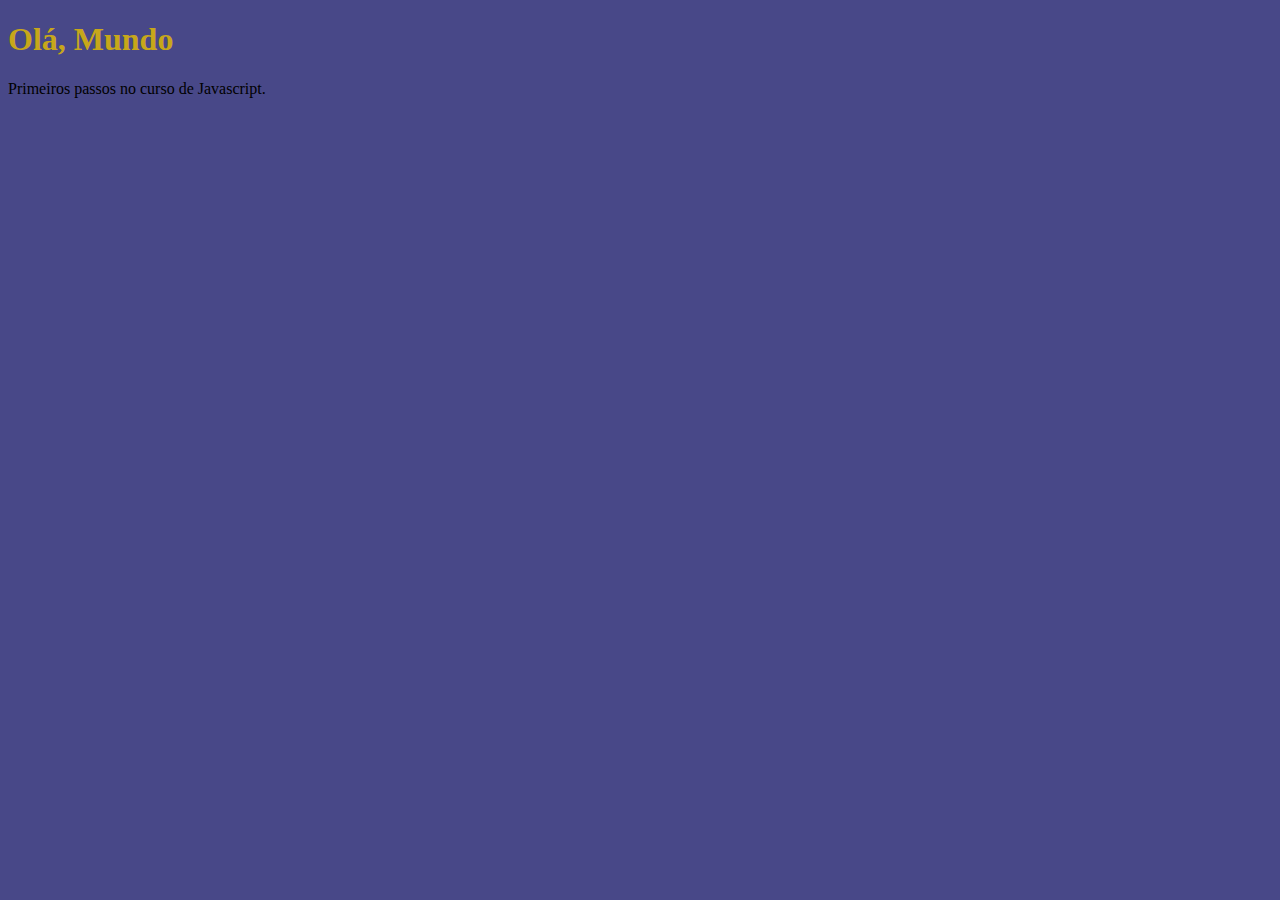
<file: ex01/index.html>
<!DOCTYPE html>
<html lang="pt-br">
<head>
    <meta charset="UTF-8">
    <meta http-equiv="X-UA-Compatible" content="IE=edge">
    <meta name="viewport" content="width=device-width, initial-scale=1.0">
    <title>Exercicio 1</title>
    <style>
        body {
            background-color: rgb(72, 72, 136);
            font-family: Cambria, Cochin, Georgia, Times, 'Times New Roman', serif;
        }
        h1 {
            color: rgb(199, 167, 26);
        }
    </style>
</head>
<body>
    <h1>Olá, Mundo</h1>
    <p>Primeiros passos no curso de Javascript.</p>
    <script>
        window.alert('Minha primeira menssagem')
        window.confirm('Esta gostando do curso de JS?')
        window.prompt('Qual é seu nome?')
    </script>
</body>
</html>
</file>
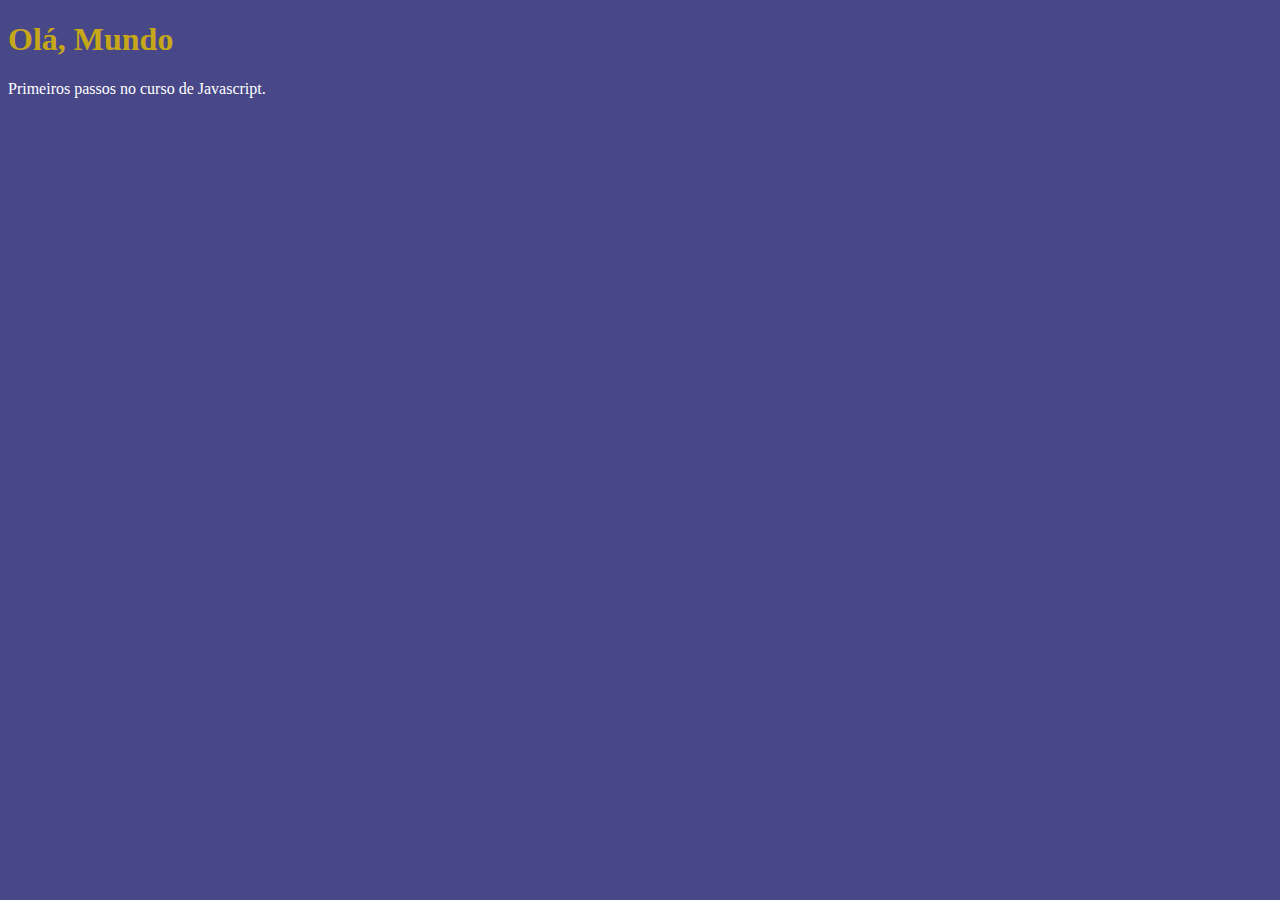
<file: ex02/index.html>
<!DOCTYPE html>
<html lang="pt-br">
<head>
    <meta charset="UTF-8">
    <meta http-equiv="X-UA-Compatible" content="IE=edge">
    <meta name="viewport" content="width=device-width, initial-scale=1.0">
    <title>Exercicio 1</title>
    <style>
        body {
            background-color: rgb(72, 72, 136);
            font-family: Cambria, Cochin, Georgia, Times, 'Times New Roman', serif;
        }
        h1 {
            color: rgb(199, 167, 26);
        }
        p {
            color: white;
        }
    </style>
</head>
<body>
    <h1>Olá, Mundo</h1>
    <p>Primeiros passos no curso de Javascript.</p>
    <script>
        var nome = Number(window.prompt('Qual é seu nome?'))
        var idade = Number(window.prompt('Qual ano você nasceu?'))
        var resul = nome + idade
        window.alert(`A soma entre ${nome} e ${idade} é igual a ${resul}`)
    </script>
</body>
</html>
</file>
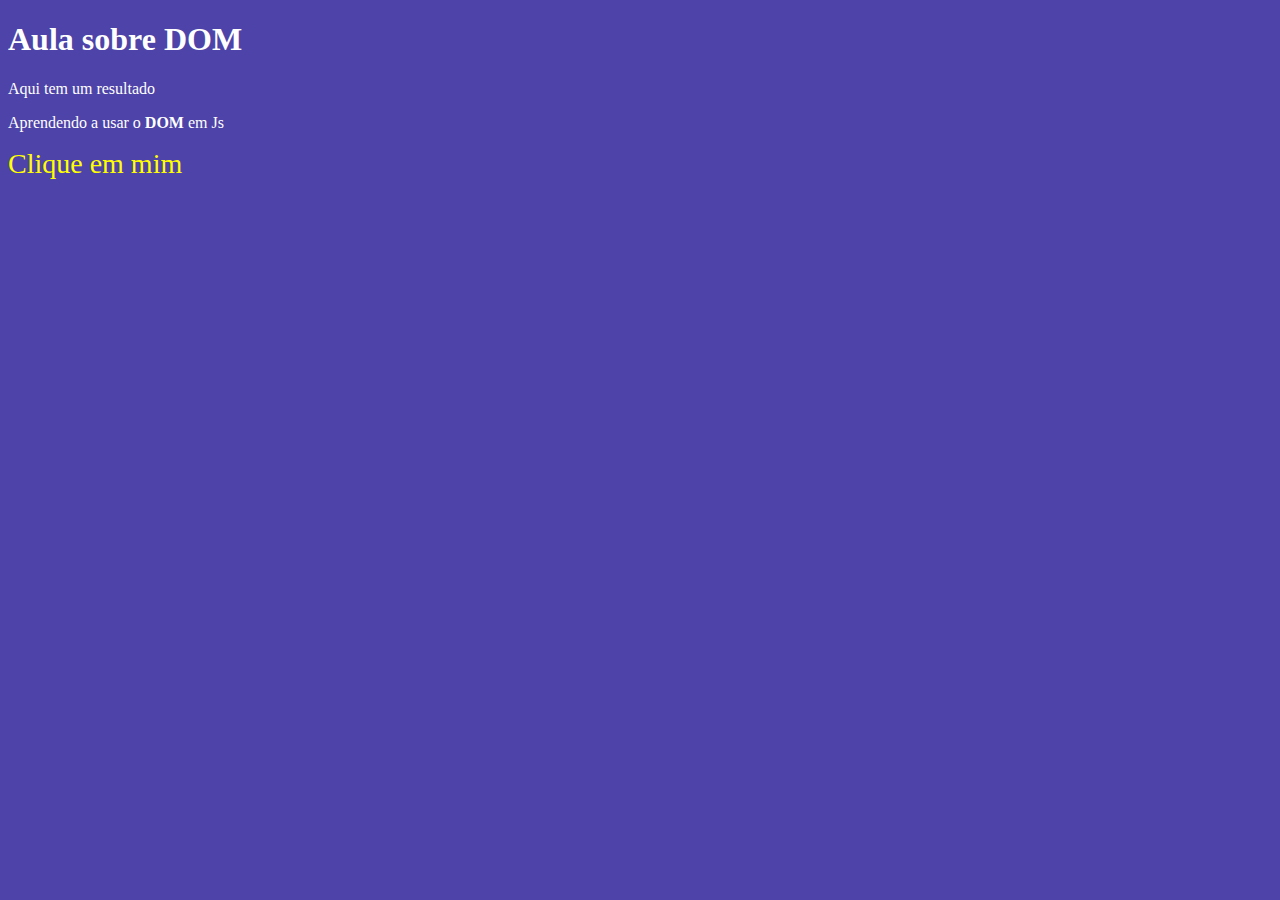
<file: ex03/index.html>
<!DOCTYPE html>
<html lang="pt-br">
<head>
    <meta charset="UTF-8">
    <meta http-equiv="X-UA-Compatible" content="IE=edge">
    <meta name="viewport" content="width=device-width, initial-scale=1.0">
    <title>Aprendendo DOM</title>
    <style>
        body {
            background-color: rgb(77, 67, 168);
            color: white;
        }
    </style>
</head>
<body>
    <h1>Aula sobre DOM</h1>
    <p>Aqui tem um resultado</p>
    <p>Aprendendo a usar o <strong>DOM</strong> em Js</p>
    <div id="msg">Clique em mim</div>

    <script>
        var p1 = window.document.getElementsByTagName('p')[1]
       /* var dado = window.document.getElementById('msg')
        dado.style.background='green'
        dado.innerText='Estou aguardando...'*/ 
        var dado = document.querySelector('#msg')
        dado.style.fontSize='21pt'
        dado.style.color='yellow'
    </script>
</body>
</html>
</file>
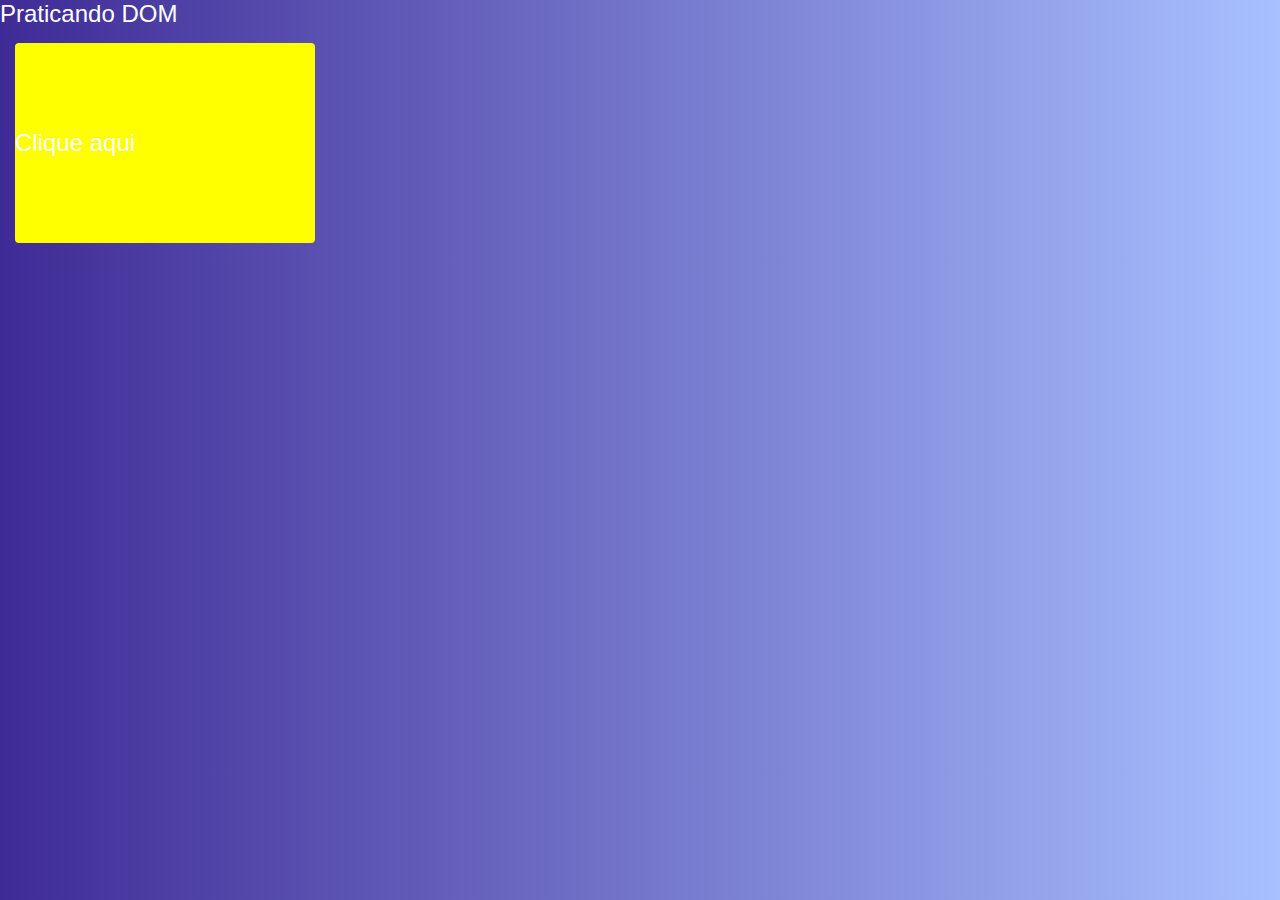
<file: ex04/ex05.html>
<!DOCTYPE html>
<html lang="pt-br">
<head>
    <meta charset="UTF-8">
    <meta http-equiv="X-UA-Compatible" content="IE=edge">
    <meta name="viewport" content="width=device-width, initial-scale=1.0">
    <title>Praticando DOM</title>
    <style>
        * {
            margin: 0px;
            padding: 0px;
            box-sizing: border-box;
            font: normal 18pt Arial;
        }
        body {
            background: linear-gradient(90deg, #3F2B96 0%, #A8C0FF 100%);
            color: white;
        }
        #msg {
            width: 300px;
            height: 200px;
            line-height: 200px;
            margin: 15px;
            background-color: yellow;
            border-radius: 4px;
        }
    </style>
</head>
<body>
    <h1>Praticando DOM</h1>
    <div id="msg" onclick="clicar()" onmouseenter="entrada()" onmouseout="saida()" onmousedown="demorouDemais()">
        Clique aqui
    </div>
    <script>
        function clicar() {
            var cor = window.document.getElementById('msg')
            msg.innerText='Mudou'
            msg.style.background='red'
        }
        function entrada() {
            var entrar = window.document.getElementById('msg')
            msg.innerText='Entrou!'
            msg.style.background='white'
            msg.style.color='blue'
        }
        function saida() {
            var saidera = window.document.getElementById('msg')
            msg.innerText='Valeu, se adianta'
            msg.style.background='Black'
        }
        function demorouDemais(){
            var demora = window.document.getElementById('msg')
            msg.innerHTML='Dedo pesado'
            msg.style.background='yellowgreen'
            msg.style.fontSize='21pt'
        }
    </script>
</body>
</html>
</file>
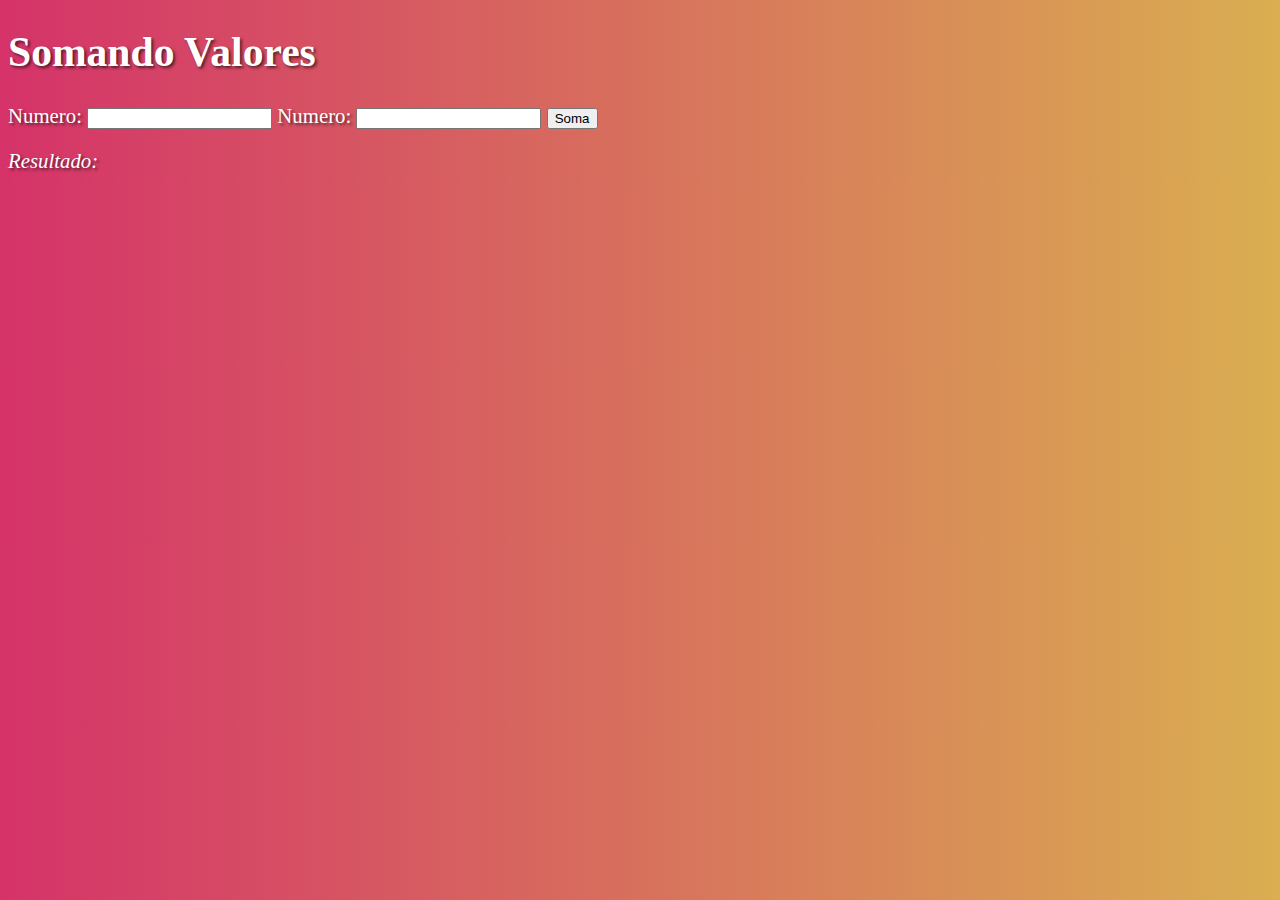
<file: ex04/ex06.html>
<!DOCTYPE html>
<html lang="pt-br">
<head>
    <meta charset="UTF-8">
    <meta http-equiv="X-UA-Compatible" content="IE=edge">
    <meta name="viewport" content="width=device-width, initial-scale=1.0">
    <title>Somando Números</title>
    <style>
        body {
            background: linear-gradient(90deg, #d53369 0%, #daae51 100%);
            color: white;
            text-shadow: 2px 2px 3px rgba(0, 0, 0, 0.589);
            font-size: 1.3em;
        }
        #res {
            margin-top: 20px;
        }
    </style>
</head>
<body>
    <h1>Somando Valores</h1>
    <label for="txtn">Numero:</label>
    <input type="number" name="txtn" id="txtn1">
    <label for="txtnn">Numero:</label>
    <input type="number" name="txtnn" id="txtn2">
    <input type="button" value="Soma" onclick="somar()">

    <div id="res"><em>Resultado:</em></div>
    <script>
        function somar(){
            var tn1 = window.document.getElementById('txtn1')
            var tn2 = window.document.getElementById('txtn2')
            var p1 = window.document.getElementById('res')
            var n1 = Number(tn1.value)
            var n2 = Number(tn2.value)
            var res = n1 + n2
            p1.innerHTML= `O numero <em>${n1}</em> somado ao numero <em>${n2}</em> é igual à <strong>${res}</strong>`
        }
    </script>
</body>
</html>
</file>
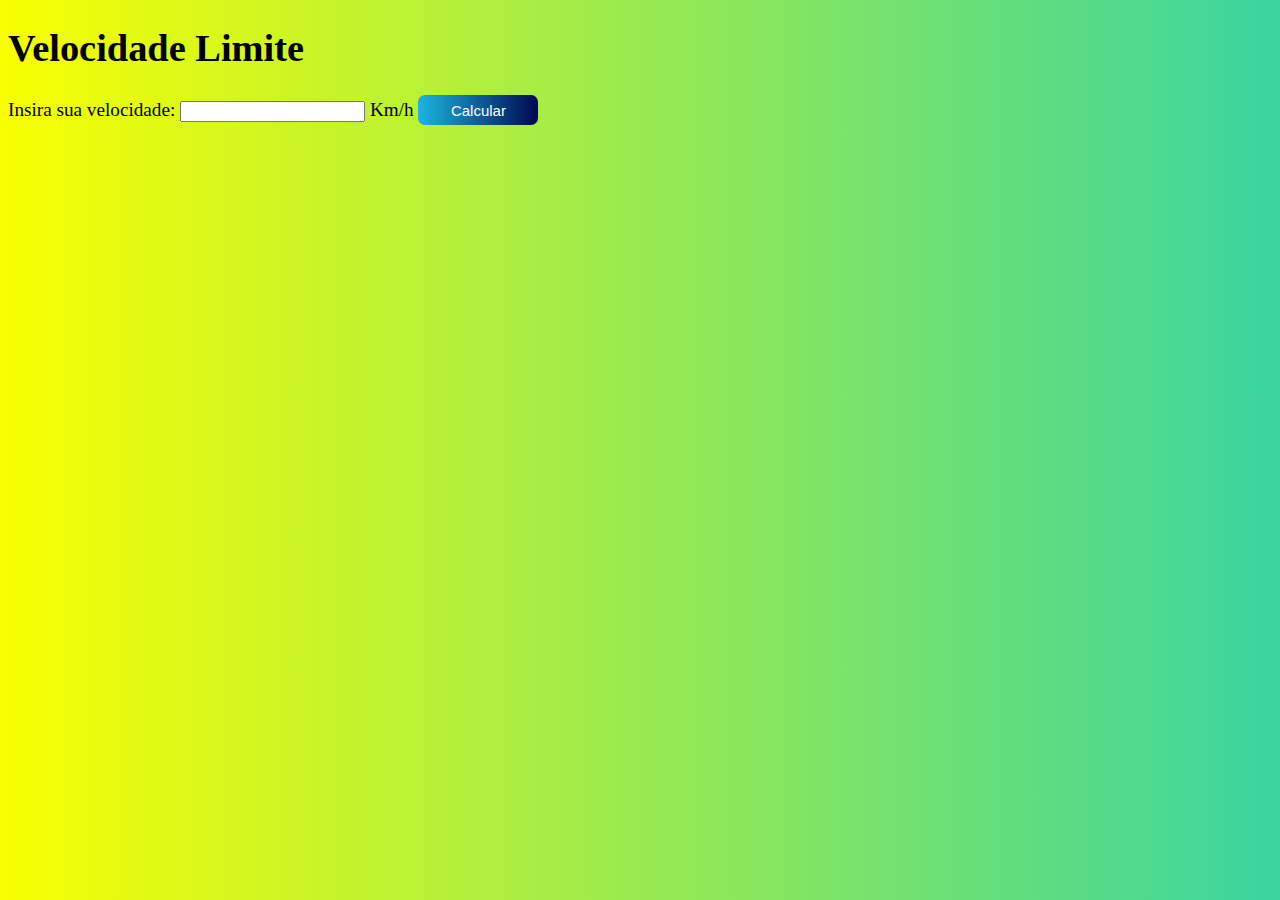
<file: ex05/ex07.html>
<!DOCTYPE html>
<html lang="pt-br">
<head>
    <meta charset="UTF-8">
    <meta http-equiv="X-UA-Compatible" content="IE=edge">
    <meta name="viewport" content="width=device-width, initial-scale=1.0">
    <title>Comando IF</title>
    <style>
        body {
            background: linear-gradient(90deg, #f8ff00 0%, #3ad59f 100%);
            font-family: Cambria, Cochin, Georgia, Times, 'Times New Roman', serif;
            font-size: 1.2em;
        }
        input[type=button]{
            width: 120px;
            height: 30px;
            color: white;
            border: none;
            border-radius: 7px;
            background: linear-gradient(90deg, #1CB5E0 0%, #000851 100%);
            font-size: 15px;
        }
    </style>
</head>
<body>
    <h1>Velocidade Limite</h1>
    <label for="txtl1">Insira sua velocidade:</label>
    <input type="number" name="txtl1" id="txtl1"> Km/h
    <input type="button" value="Calcular" onclick="calcular()">
    <div id="tela"></div>
    <script>
        function calcular(){
        var txtl1 = window.document.getElementById('txtl1')
        var res = window.document.getElementById('tela')
        var l1 = Number(txtl1.value)
        res.innerHTML = `<p>Sua velocidade atual é:<strong>${l1}</strong></p>`
        if (l1>60){
            window.document.getElementById('tela')
            tela.innerHTML += `<em>Velocidade informada acima da permitida:</em> <strong>Multado</strong>`
        } else {
            window.document.getElementById('tela')
            tela.innerHTML += `<em>Motorista dentro dos limites de velocidade:</em> <strong>Tenha uma boa viagem!</strong>`
        }
    }
    </script>
</body>
</html>
</file>
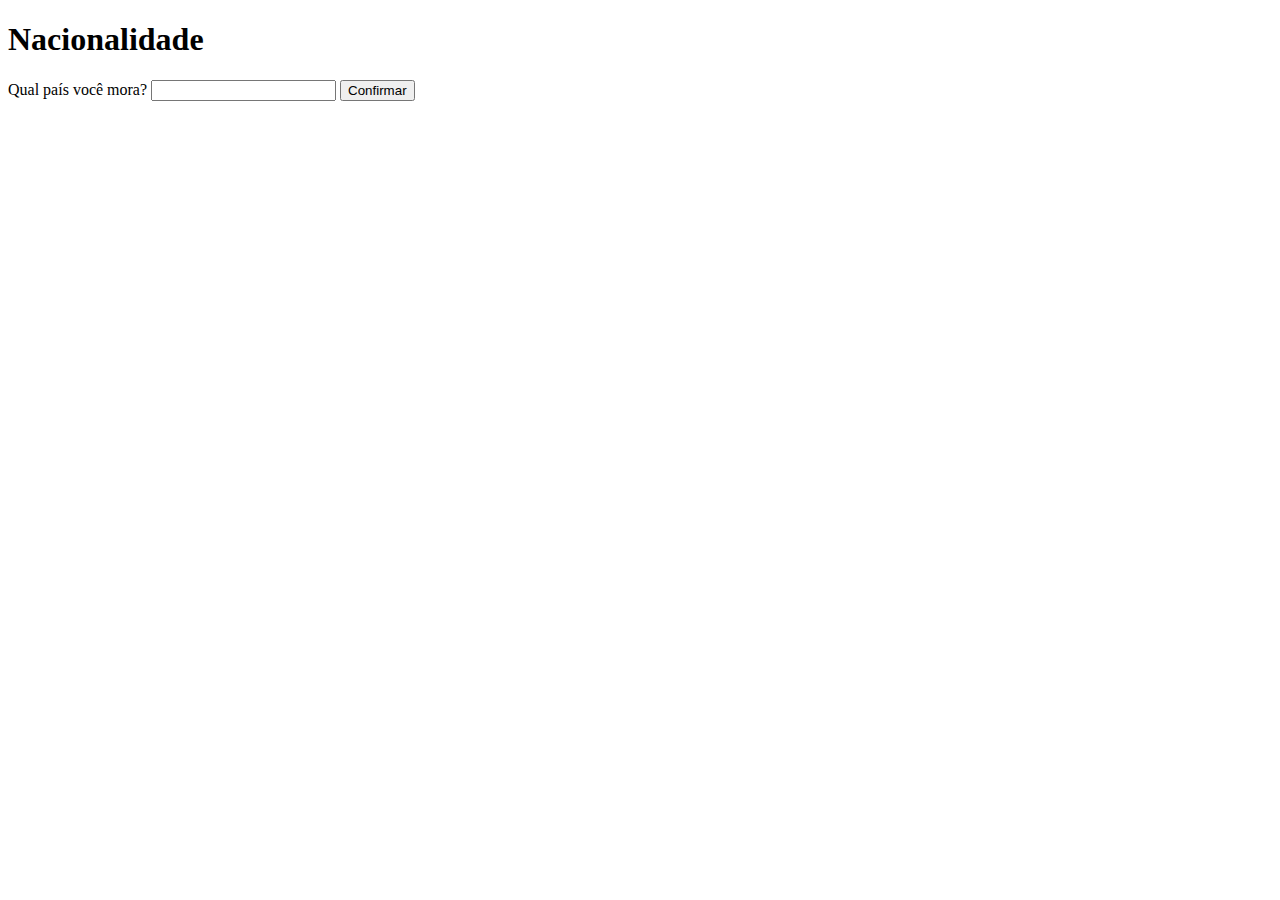
<file: ex05/ex08.html>
<!DOCTYPE html>
<html lang="pt-br">
<head>
    <meta charset="UTF-8">
    <meta http-equiv="X-UA-Compatible" content="IE=edge">
    <meta name="viewport" content="width=device-width, initial-scale=1.0">
    <title>Nacionalidade</title>
</head>
<body>
    <h1>Nacionalidade</h1>
    <label for="txtl1">Qual país você mora?</label>
    <input type="text" name="txtl1" id="txtl1">
    <input type="button" value="Confirmar" onclick="pais()">
    <div id="res"></div>
    <script>
        function pais(){
            var txt = window.document.getElementById('txtl1')
            var p1 = window.document.getElementById('res')
            var s = String(txt.value)
            if (s=='Brasil'){
                window.document.getElementById('res')
                res.innerHTML = `Você é Brasileiro`
            } else {
                window.document.getElementById('res')
                res.innerHTML = `Você é estrangeiro`
            }
        }
    </script>
</body>
</html>
</file>
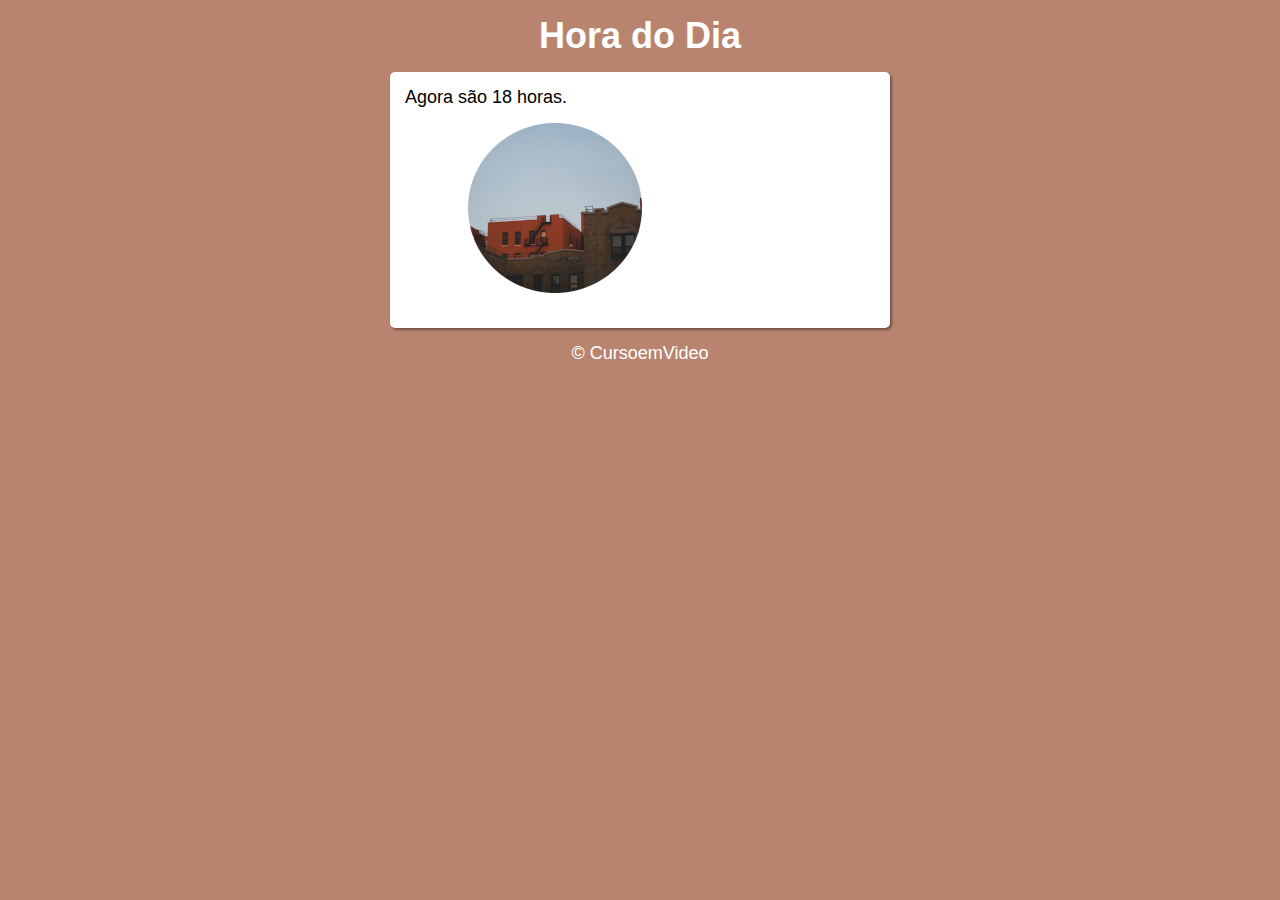
<file: ex07/ex10.html>
<!DOCTYPE html>
<html lang="pt-BR">
<head>
    <meta charset="UTF-8">
    <meta http-equiv="X-UA-Compatible" content="IE=edge">
    <meta name="viewport" content="width=device-width, initial-scale=1.0">
    <link rel="stylesheet" href="estilos/style.css">
    <title>Efeitos</title>
</head>
<body onload="carregar()">
    <header>
        <h1>Hora do Dia</h1>
    </header>
    <section>
        <div id="msg">Testando...

        </div>
        <div id="foto">
            <img id="imagem" src="images/foto-manha.png" alt="Foto da Manha">
        </div>
    </section>
    <footer>
        <p>&COPY; CursoemVideo</p>
    </footer>
    <script src="script.js"></script>
</body>
</html>
</file>
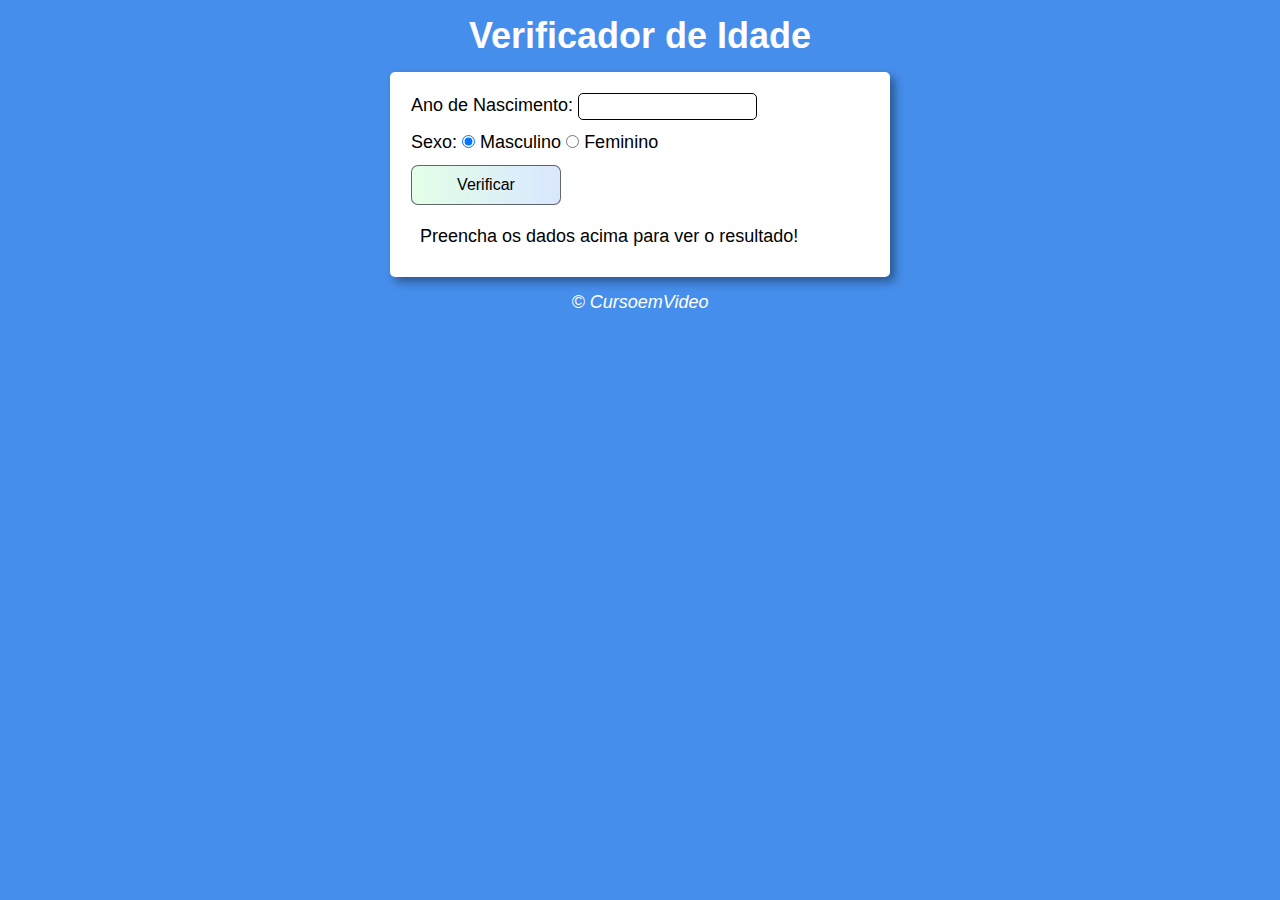
<file: ex08/ex11.html>
<!DOCTYPE html>
<html lang="pt-br">
<head>
    <meta charset="UTF-8">
    <meta http-equiv="X-UA-Compatible" content="IE=edge">
    <meta name="viewport" content="width=device-width, initial-scale=1.0">
    <link rel="stylesheet" href="estilo.css">
    <link rel="shortcut icon" href="favicon.ico" type="image/x-icon">
    <title>Modelo de Idade</title>
</head>
<body>
    <header>
        <h1>Verificador de Idade</h1>
    </header>
    <section>
        <div>
            <p> Ano de Nascimento:
                <input type="number" name="txtano" id="txtano">
            </p>
            <p> Sexo:
                <input type="radio" name="radsex" id="masc" checked>
                <label for="masc">Masculino</label>
                <input type="radio" name="radsex" id="femi">
                <label for="femi">Feminino</label>
            </p>
            <p>
                <input type="button" value="Verificar" onclick="verificar()">
            </p>
        </div>
        <div id="res">
            <p>
                Preencha os dados acima para ver o resultado!
            </p>
        </div>
    </section>
    <footer>
        <p>&copy; CursoemVideo</p>
    </footer>
    <script src="script.js"></script>
</body>
</html>
</file>
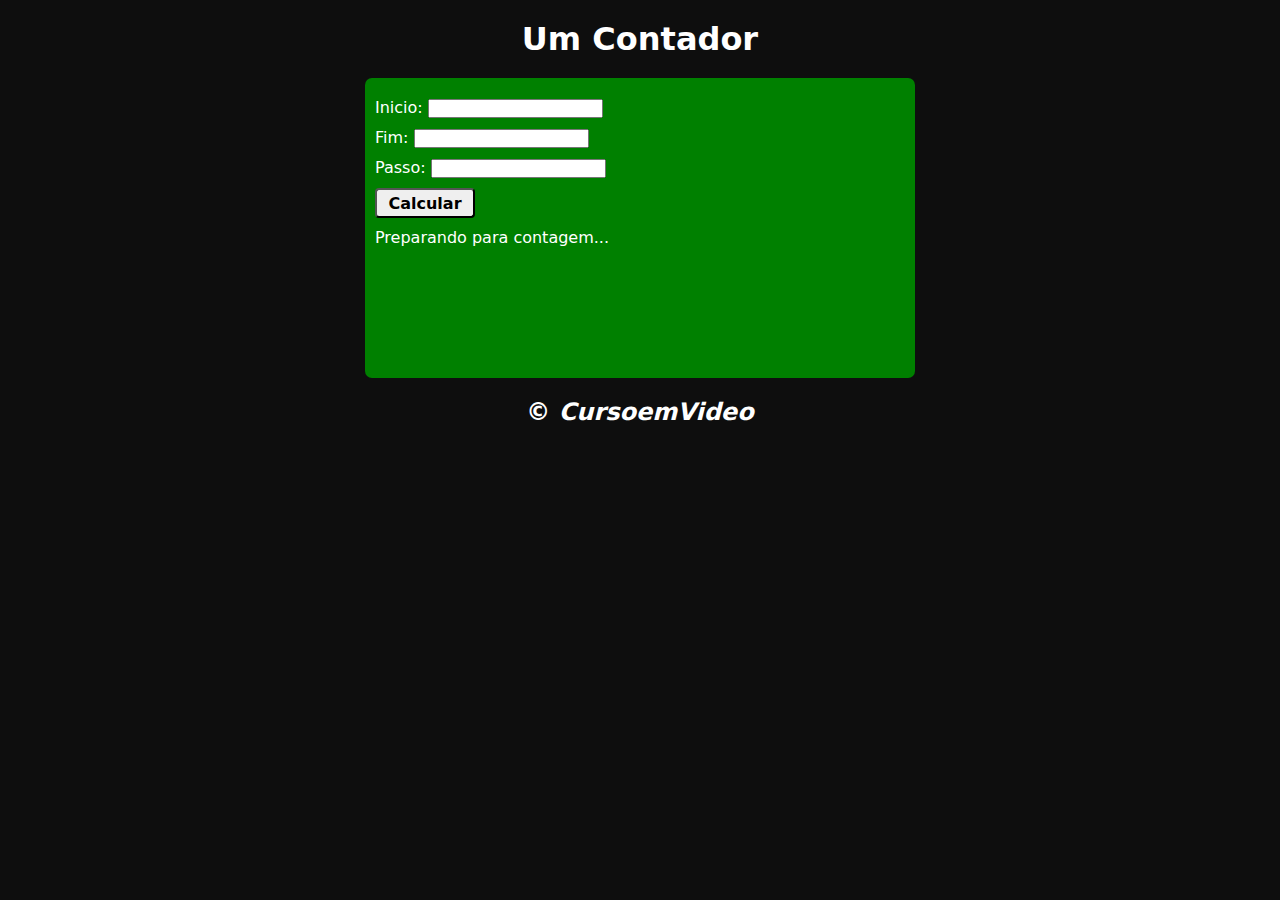
<file: ex09/ex13.html>
<!DOCTYPE html>
<html lang="pt-br">
<head>
    <meta charset="UTF-8">
    <meta http-equiv="X-UA-Compatible" content="IE=edge">
    <meta name="viewport" content="width=device-width, initial-scale=1.0">
    <link rel="stylesheet" href="estilos/style.css">
    <title>Contador</title>
</head>
<body>
    <header>
        <h1>Um Contador</h1>
    </header>
    <section>
        <div>
            <p>
                <label for="number1">Inicio: </label>
                <input type="number" name="number1" id="n1">
            </p>
            <p>
                <label for="number2">Fim: </label>
                <input type="number" name="number2" id="n2">
            </p>
            <p>
                <label for="number3">Passo: </label>
                <input type="number" name="number3" id="n3">
            </p>
            <p>
                <input type="button" value="Calcular" onclick="calcular()">
            </p>
        </div>
        <div id="res">
            Preparando para contagem...
        </div>
    </section>
    <footer>
        <h2>&copy; <em>CursoemVideo</em></h2>
    </footer>
    <script src="script.js"></script>
</body>
</html>
</file>
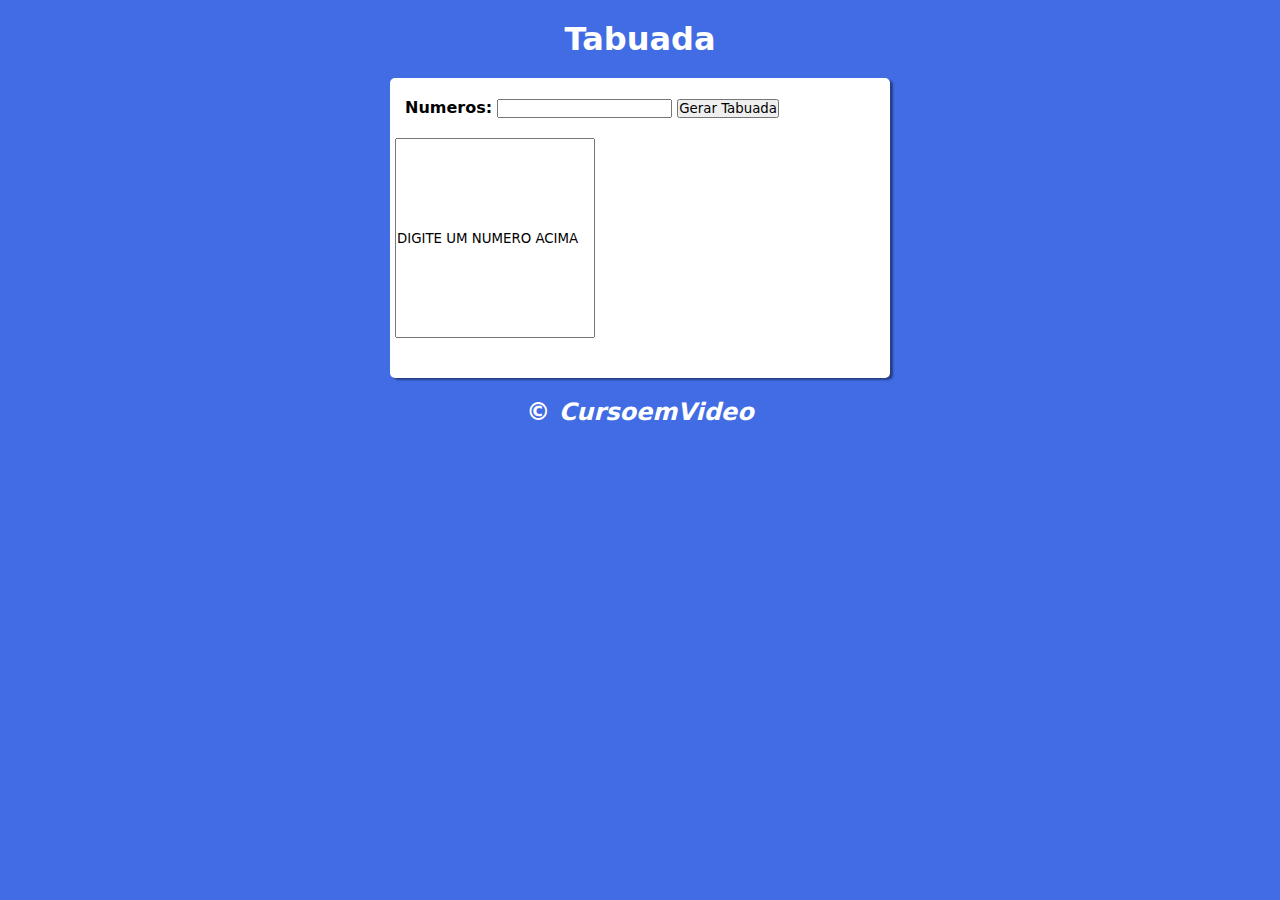
<file: ex10/ex14.html>
<!DOCTYPE html>
<html lang="pt-BR">
<head>
    <meta charset="UTF-8">
    <meta http-equiv="X-UA-Compatible" content="IE=edge">
    <meta name="viewport" content="width=device-width, initial-scale=1.0">
    <link rel="stylesheet" href="estilos/style.css">
    <title>Tabuada</title>
</head>
<body>
    <header>
        <h1>Tabuada</h1>
    </header>
    <section>
        <div class="quad">
            <p><strong>Numeros:</strong> <input type="number" name="txtnumber" id="txtnumber">
                <input type="button" value="Gerar Tabuada" onclick="gerar()">
            </p>
        </div>
        <div class="quad2">
            <input type="text" name="txtres" id="txtres" value="DIGITE UM NUMERO ACIMA">
            
        </div>
    </section>
    <footer>
        <h2>&copy; <em>CursoemVideo</em></h2>
    </footer>
    <script src="script.js"></script>
</body>
</html>
</file>
<file: ex07/estilos/style.css>
@charset "UTF-8";
* {
    margin: 0px;
    padding: 0px;
    box-sizing: border-box;
}
body {
    background-color: rgb(70, 142, 236);
    font: normal 18px Arial;
}
header {
    color: white;
    text-align: center;
    margin: 15px;
}
section {
    width: 500px;
    margin: auto;
    border-radius: 5px;
    padding: 15px;
    background-color: white;
    box-shadow: 2px 2px 3px rgba(0, 0, 0, 0.39);
}
footer {
    color: white;
    text-align: center;
    margin: 15px;
}
</file>
<file: ex08/estilo.css>
@charset "UTF-8";
* {
    margin: 0px;
    padding: 0px;
    box-sizing: border-box;
}
body {
    background-color: rgb(70, 142, 236);
    font: normal 18px Arial;
}
header {
    color: white;
    text-align: center;
    margin: 15px;
}
section {
    width: 500px;
    margin: auto;
    border-radius: 5px;
    padding: 15px;
    background-color: white;
    box-shadow: 5px 5px 10px rgba(0, 0, 0, 0.39);
}
div p {
    padding: 6px;
}
#res {
    padding: 9px;
}
input[type=button] {
    width: 150px;
    padding: 10px;
    font-size: 16px;
    border: 1px solid rgba(0, 0, 0, 0.575);
    border-radius: 7px;
    background: linear-gradient(90deg, #e3ffe7 0%, #d9e7ff 100%);
}
input[type=number]{
    height: 27px;
    border:1px solid black;
    border-radius: 5px;
}
footer {
    color: white;
    text-align: center;
    margin: 15px;
    font-style: italic;
}
</file>
<file: ex09/estilos/style.css>
@charset "UTF-8";
* {
    margin: 0px;
    padding: 0px;
    box-sizing: border-box;
    font-family: system-ui, -apple-system, BlinkMacSystemFont, 'Segoe UI', Roboto, Oxygen, Ubuntu, Cantarell, 'Open Sans', 'Helvetica Neue', sans-serif;
}
body {
    background-color: rgba(0, 0, 0, 0.945);
    color: white;
}
header {
    text-align: center;
    margin: 20px 0px;
}
section {
    background-color: green;
    width: 550px;
    height: 300px;
    border-radius: 7px;
    margin: auto;
    padding: 10px;
}
div p {
    margin: 10px 0px;
}
input[type=button]{
    width: 100px;
    height: 30px;
    border-radius: 4px;
    font-size: 1em;
    font-weight: bolder;
    cursor: pointer;
}
footer {
    text-align: center;
    margin: 20px 0px;
}
</file>
<file: ex10/estilos/style.css>
@charset "UTF-8";
* {
    margin: 0px;
    padding: 0px;
    box-sizing: border-box;
    font-family: system-ui, -apple-system, BlinkMacSystemFont, 'Segoe UI', Roboto, Oxygen, Ubuntu, Cantarell, 'Open Sans', 'Helvetica Neue', sans-serif;
}
body {
    background-color: rgb(65, 108, 228);
    color: white;
}
section {
    background-color: white;
    margin: auto;
    padding: 5px;
    height: 300px;
    width: 500px;
    border-radius: 5px;
    box-shadow: 3px 2px 2px rgba(0, 0, 0, 0.411);
    color: black;
}
header {
    text-align: center;
    margin: 20px 0px;
}
.quad p {
    margin: 15px 10px 20px 10px;
}
.quad2 input {
    height: 200px;
    width: 200px;
}
footer {
    text-align: center;
    margin: 20px 0px;
}
</file>
